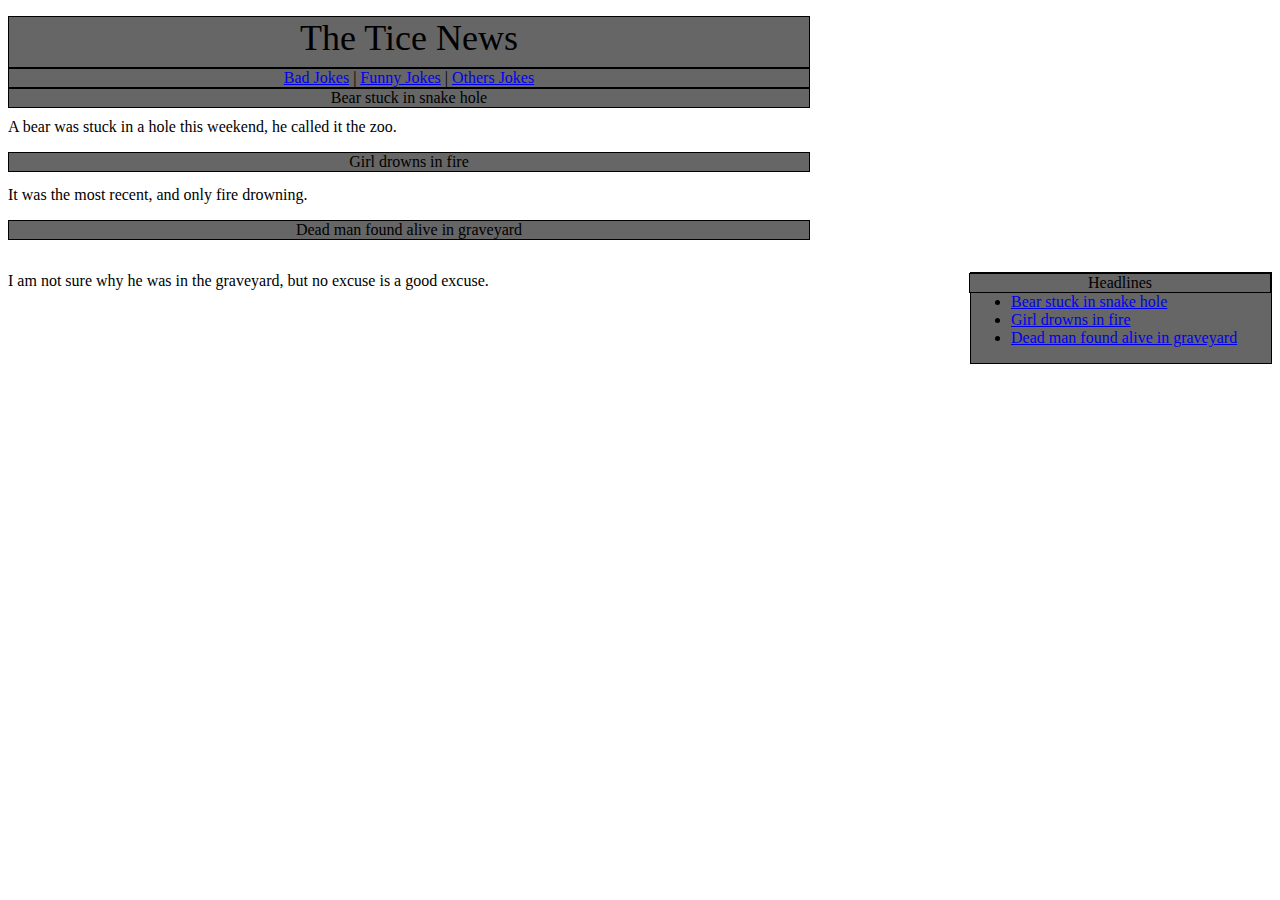
<file: week1/tmn/index.html>
<!DOCTYPE HTML>
<html>
<head>
<meta charset="UTF-8">
<title>Tice News</title>
<style type="text/css">

.sidebar {
	background-color: #666;
	text-align: left;
	float: right;
	height: auto;
	width: 300px;
	padding: 0px;
	border: thin solid #000;
	margin: 0;
}
.navbar {
	background-color: #666;
	float: left;
	height: auto;
	width: 800px;
	padding: 0px;
	border: thin solid #000;
	margin: 0;
	display: inline;
	text-align:center
}
.header {
	background-color: #666;
	float: left;
	height: 50px;
	width: 800px;
	padding: 0px;
	border: thin solid #000;
	margin: 0;
	text-align:center;
	font-size: 36px;
}
.contenth {
	background-color: #666;
	float: left;
	height: auto;
	width: 800px;
	padding: 0px;
	border: thin solid #000;
	margin: 0;
	text-align:center
}
.content {
	float: left;
	height: auto;
	width: 800px;
	margin: 0;
}
.sidebar .sidebar {
	text-align: center;
}
</style>


<header>
<p class="header">The Tice News</p>
</header>

<p>&nbsp;</p>
<nav>
<p class="navbar"><a href="#dead">Bad Jokes</a> | <a href="#dead">Funny Jokes</a> | <a href="#dead">Others Jokes</a></p>
<p>&nbsp;</p>
</nav>

<section>
<p class="contenth">Bear stuck in snake hole</p>
<p>&nbsp;</p>
<p>A bear was stuck in a hole this weekend, he called it the zoo.</p>
<p class="contenth">Girl drowns in fire</p>
<p>&nbsp;</p>
<p class="content">It was the most recent, and only fire drowning.</p>
<p>&nbsp;</p>
<p class="contenth">Dead man found alive in graveyard</p>
<p>&nbsp;</p>
<p class="content">&nbsp;</p>
<p class="content">I am not sure why he was in the graveyard, but no excuse is a good excuse.</p>
</section>
<div class="sidebar">
  <p class="sidebar">Headlines</p>
<ul>
<li><a href="#dead">Bear stuck in snake hole</li>
<li><a href="#dead">Girl drowns in fire</li>
<li><a href="#dead">Dead man found alive in graveyard</li>
</ul>
</div>
</file>
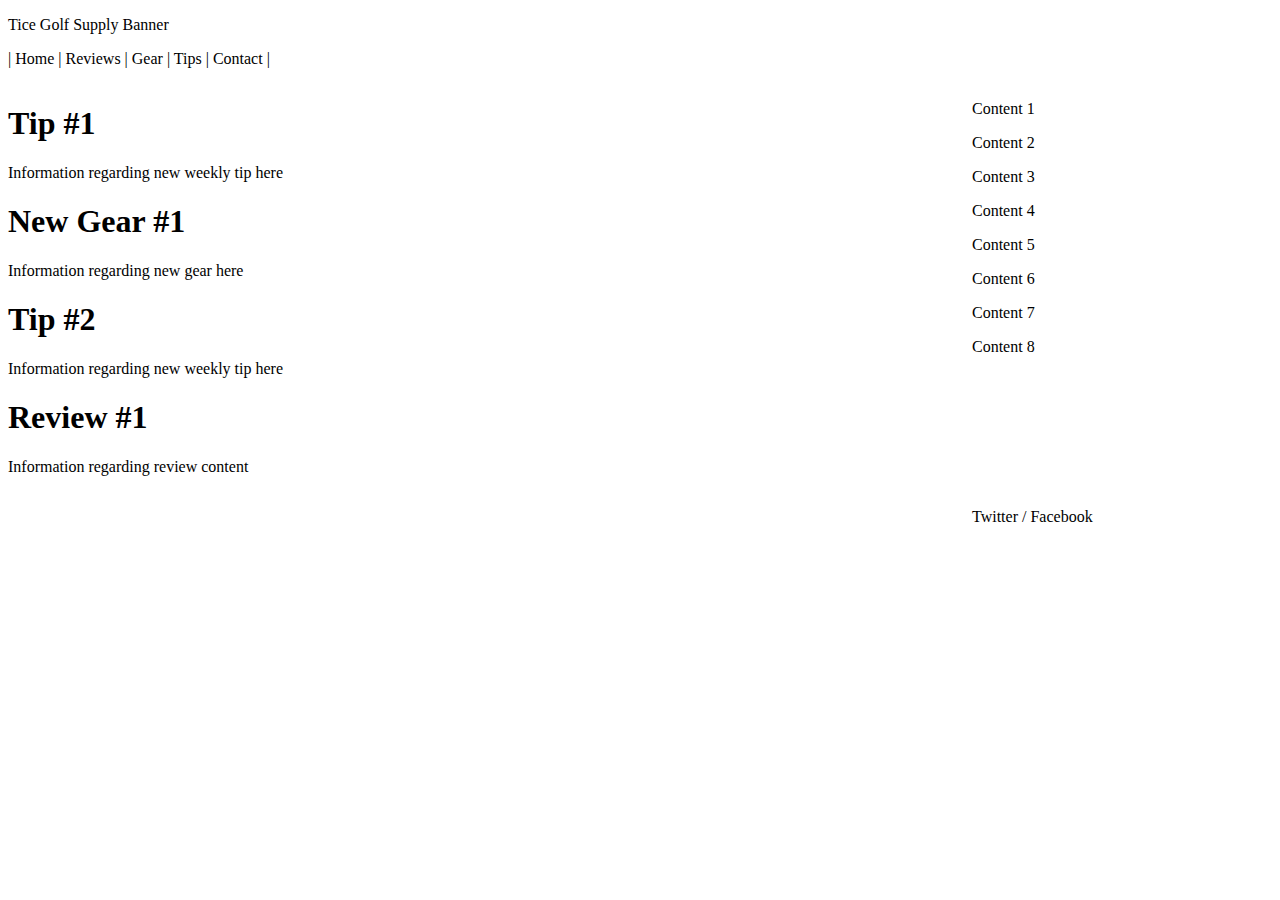
<file: final/tc349-final.html>
<!DOCTYPE HTML>
<html>
<head>

<style>
.sidebar {
	float:right;
	width:300px;
}
.main {
	float:left;
	width:700px;
}
.social {
	clear:both;
	width:300px;
	float:right;
}
	
</style>
<meta charset="UTF-8">
<title>Ryans Golf Supplyt</title>
</head>

<body>

<div class="header">
  <p>Tice Golf Supply Banner</p>
</div>

<div class="nav">
	<p>| Home | Reviews | Gear | Tips | Contact |</p>
</div>
<div class="main">
	<div class="content1">
		<h1>Tip #1</h1>
    	<p>Information regarding new weekly tip here</p>
	</div>

	<div class="content2">
		<h1>New Gear #1</h1>
    	<p>Information regarding new gear here</p>
	</div>

	<div class="content3">
		<h1>Tip #2</h1>
    	<p>Information regarding new weekly tip here</p>
	</div>

	<div class="content1">
		<h1>Review #1</h1>
    	<p>Information regarding review content</p>
	</div>
</div>

<div class="sidebar">
	<p>Content 1</p>
    <p>Content 2</p>
	<p>Content 3</p>
    <p>Content 4</p>
	<p>Content 5</p>
    <p>Content 6</p>
	<p>Content 7</p>
    <p>Content 8</p>
</div>

<div class="social">
	<p>Twitter / Facebook</p>

</body>
</html>
</file>
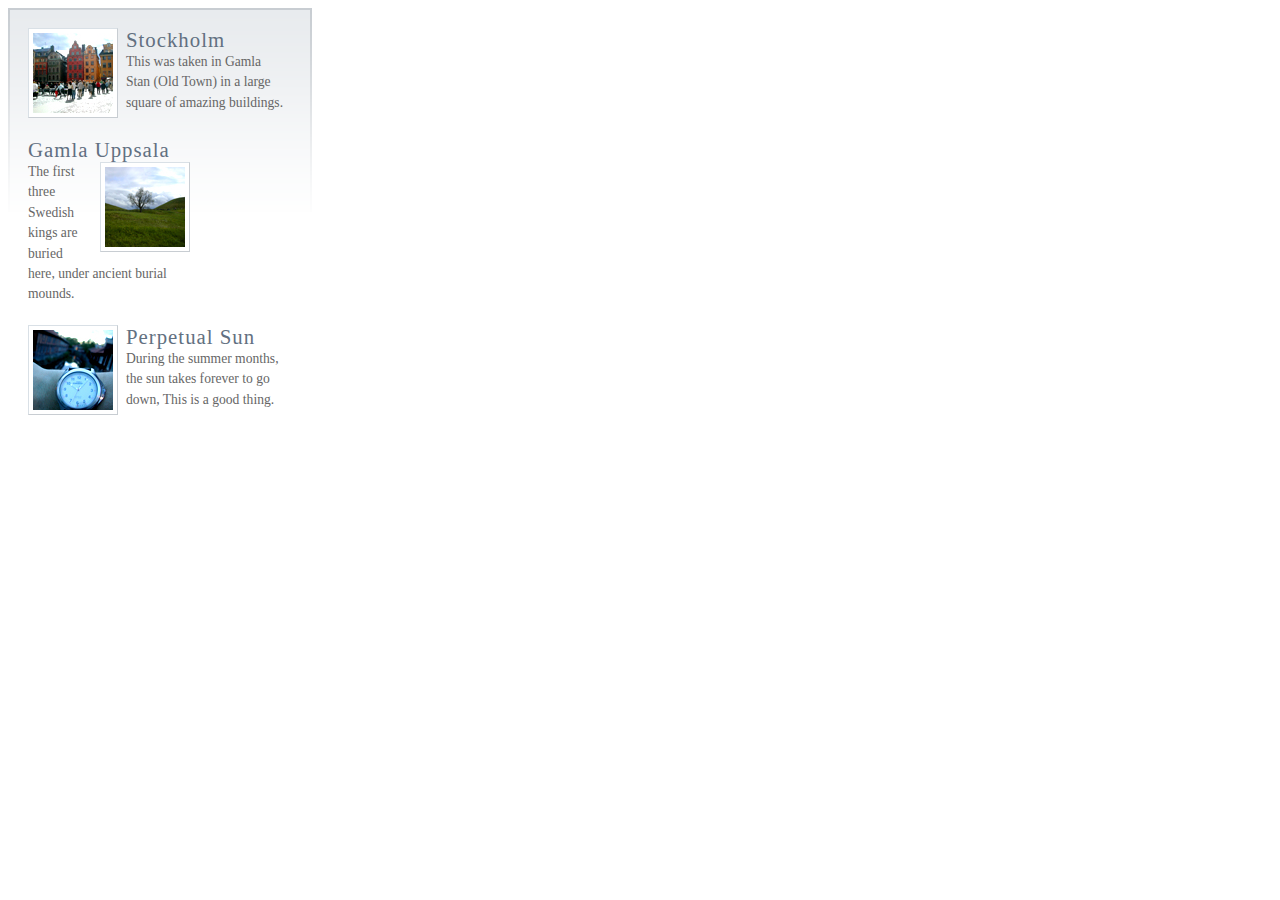
<file: week3/Sweden.html>
<!DOCTYPE HTML>
<html>
<head>
<meta charset="UTF-8">
<title>Ryans Page</title>
<style>

#sweden {
	float: left;
	width: 304px;
	padding: 10px 0;
    background: url(img/bg.gif) no-repeat top left;
}
#sweden dl {
	float: left;
	width: 260px;
	margin: 10px 20px;
	padding: 0;
}
#sweden dt {
	float: right;
	width: 162px;
	margin: 0;
	padding: 0;
	font-size: 130%;
	letter-spacing: 1px;
	color: #627081;
}

#sweden dd {
	margin: 0 0 0 98px;
	padding: 0;
	font-size: 85%;
	line-height: 1.5em;
	color: #666;
}
#sweden dd.img {
	margin: 0;
}
#sweden dd.img img {
	float: left;
	margin: 0 8px 0 0;
	padding: 4px;
	border: 1px solid #D9E0E6;
	border-bottom-color: #C8Cdd2;
	border-right-color: #C8CDD2;
	background: #FFF;
}
#sweden .alt dt {
	float: left;
}
#sweden .alt dd {
	margin: 0 98px 0 0;
}
#sweden .alt dd.img img {
	float: right;
	margin: 0 0 0 8px;
}
</style>

</head>
<body>

<article id="sweden">
	<dl>
    	<dt>Stockholm</dt>
        <dd class="img"><img src="img/gamlastan.jpg" width="80" height="80" alt="Gamla Stan" /> </dd>
        <dd>This was taken in Gamla Stan (Old Town) in a large square of amazing buildings.</dd>
    </dl>
    <dl class="alt">
    	<dt>Gamla Uppsala</dt>
        <dd class="img"><img src="img/uppsala.jpg" width ="80" height="80" alt="Gamla Uppsala" /></dd>
        <dd>The first three Swedish kings are buried here, under ancient burial mounds.</dd>
	</dl>
    <dl>
    	<dt>Perpetual Sun</dt>
        <dd class="img"><img src="img/watch.jpg" width="80" height="80" alt="Wristwatch" /></dd>
        <dd>During the summer months, the sun takes forever to go down, This is a good thing.</dd>
    </dl>
</article>
</body>
</html>
</file>
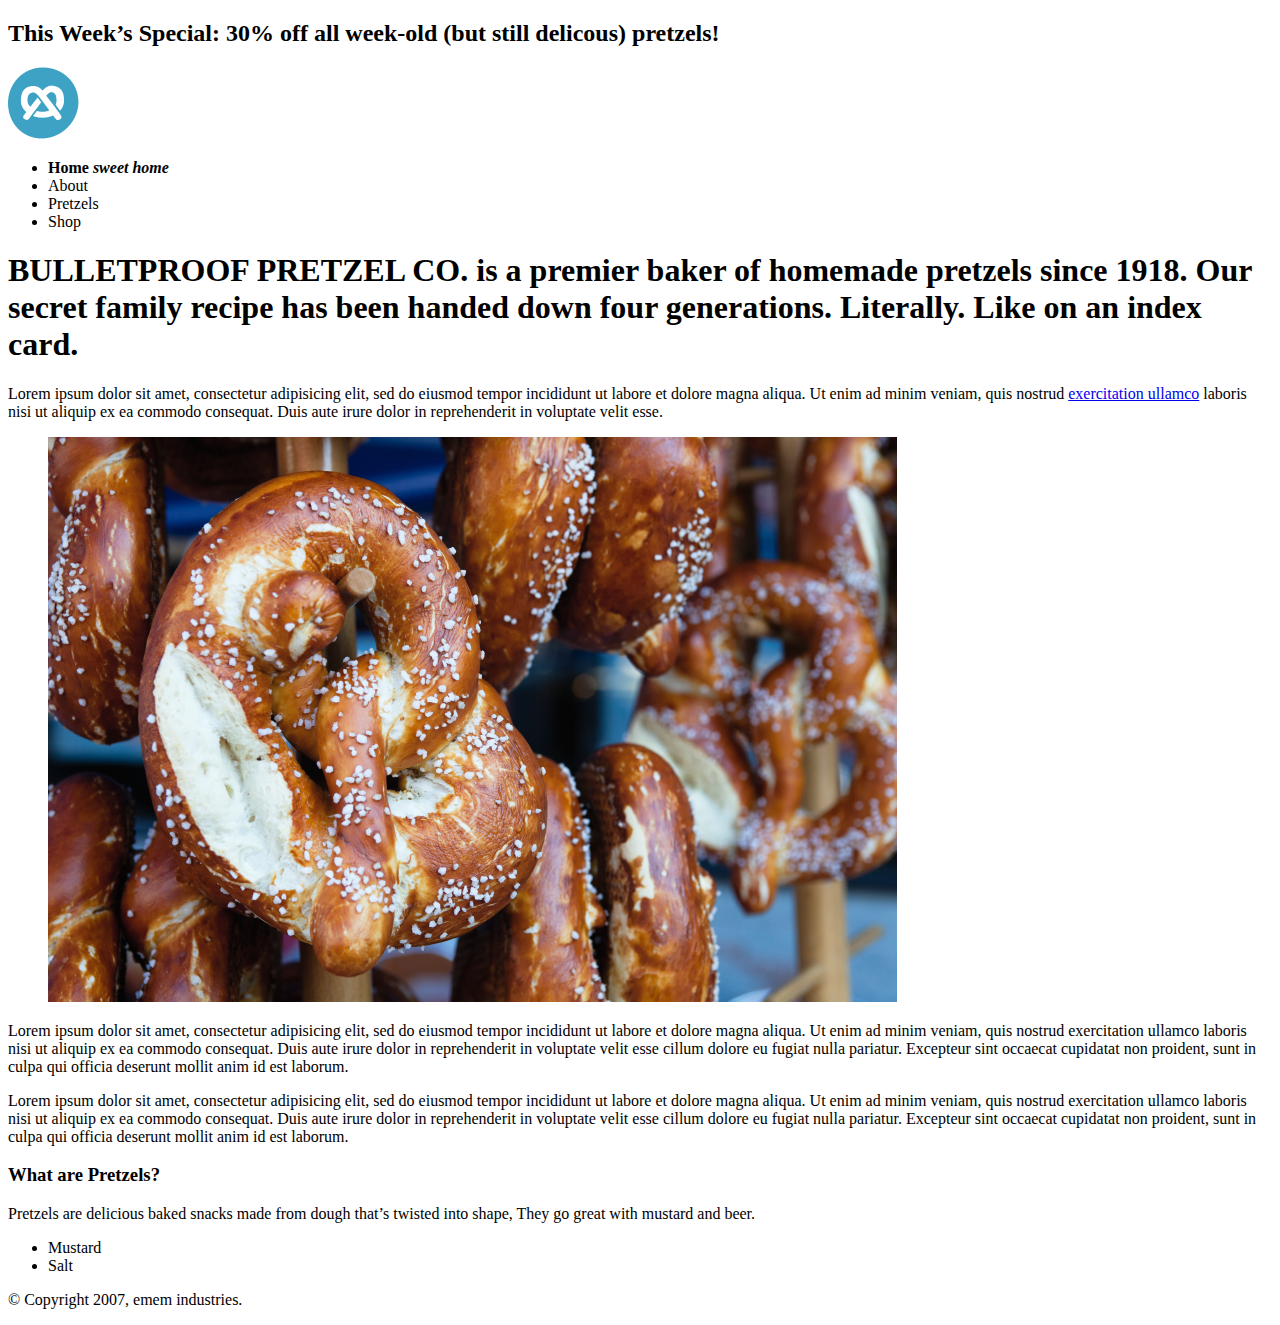
<file: week4/Chap9ticeryan.html>
<!DOCTYPE HTML>
<html>
<head>
<meta name="viewport" content="width=device-width" />

<style>
@media screen and (max-width: 800px) {
	nav[role="navigation"] ul li {
		margin: 26px 0 0 0;
	}
		nav[role="navigation"] ul li a {
		font-size: .9em;
	}
	nav[role="navigation"] ul li a em {
		display: none;
	}
	#main,
	#sidebar {
		float: none;
		width: auto;
		padding: 0;
		font-size: .9em;
		line-height: 1.5;
	}
}
@media screen and (max-width: 550px) {
	#wrap {
		padding: 9 15px;
	}
	#special {
		padding-left: 15px;
		padding-right: 15px;
		font-size: 1.2em;
		line-height: 1.3;
	}
	#logo {
		float: none;
		margin: 0 auto 20px auto;
	}
	nav[role="navigation"] ul {
		text-align: center;
	}
	nav[role="navigation"] ul li {
		float: none;
		display: inline;
		width: auto;
		margin: 0 4px;
		font-size: .75em;
	}
	nav[role="navigation"] ul li a {
		float: none;
		display: inline;
		width: auto;
	}
	nav[role="navigation"] ul li a strong {
		display: inline;
	}
	#main h1 {
		font-size: 1.2em;
		line-height: 1.4;
	}
	footer[role="contentinfo"] p {
		margin-right: 20px;
		margin-left: 20px;
}
figure img, embed, object, video {
	max-width: 100%;
}
div.callout {
	margin: 0 0 20px 0;
	padding: 25px;
	text-align: center;
	background: #f5eacb;
	background: rgba(223,174,42,.2);
	-webkit-border-radius: 10px;
	-moz-border-radius: 10px;
	border-radius; 10px;
}
body {
	font-family: Georgia, serif;
    font-size: 100%;
    color: #4E443C;
    background: #FCFAF5;
    }
#main {
	float: left;
    width: 60%;
    margin: 0 0 30px 0;
    padding: 0 50px 0 0;
    -webkit-box-sizing: border-box;
    -moz-box-sizing: border-box;
    box-sizing: border-box;
    }
#sidebar {
	float: right;
    width: 40%;
    margin: 0 0 30px 0;
    }
#sidebar ul {
	padding-bottom: 20px;
	border-bottom: 1px solid rgba(68,44,24,.12);
	-webkit-column-count: 2;
	-moz-column-count: 2;
	column-count: 2;
}
#sidebar div.callout p {
	margin: 0;
	font-size: 1.1em;
	line-height: 1.4;
}
footer[role="contentinfo"] {
	clear: both;
    }
#wrap {
	max-width: 960px;
	margin: 0 auto;
	padding: 0 30px;
}
#special {
	margin: 0 0 20px 0;
	padding: 10px 30px 16px 30px;
	line-height: 1.3;
	color: rgba(255,255,255,.5);
	background: #6a8087 url(img/special-bg.png) repeat-x -80% 100%;
}
#special h2 {
	max-width: 960px;
	margin: 0 auto;
	fone-weight: normal;
}
#special h2 strong {
	font-family: "Gill Sans" , Helvetica, Arial. sans-serif;;
	font-size: .9em;
	font-weight: normal;
	text-transform: uppercase;
	letter-spacing: 3px;
	color: #fff;
}
header[role="banner"] {
	margin: 0 0 20px 0;
	padding: 0 0 20px 0;
	border-bottom: 3px solid rgba(68,44,24,.12);
}
#logo {
	float: left;
	width: 20%;
}
nav[role="navigation"] ul li {
	float: left;
	width: 20%;
	margin: 20px 0 0 0;
}
nav[role="navigation"] ul li a {
	float: left;
	width: 100%;
}
}
</style>
<meta charset="UTF-8">
<title>Ryans Pretzel Shop</title>
</head>

<body>

<div id="special">
	<h2><strong>This Week&#8217;s Special:</strong> 30% off all week-old (but still delicous) pretzels!</h2>
</div>

<div id="wrap">

<header role="banner">
	<div id="logo">
		<a href="/"><img src="img/logo-mark.png" alt="Bulletproof Pretzel Co." /></a>
    </div>
	
	<nav role="navigation">
		<ul>
   			<li><strong>Home <em>sweet home</em></strong></li>
   			<li>About</li>
   			<li>Pretzels</li>
   			<li>Shop</li>
   		</ul>
	</nav>
</header>

<div id="main" role="main">
	<h1><strong>BULLETPROOF PRETZEL CO.</strong> is a premier baker of homemade pretzels since 1918. Our secret family recipe has been handed down four generations. Literally. Like on an index card.</h1>

<p>Lorem ipsum dolor sit amet, consectetur adipisicing elit, sed do eiusmod tempor incididunt ut labore et dolore magna aliqua. Ut enim ad minim veniam, quis nostrud <a href="#">exercitation ullamco</a> laboris nisi ut aliquip ex ea commodo consequat. Duis aute irure dolor in reprehenderit in voluptate velit esse.</p>
<figure><img src="img/pretzels.jpg" alt="pretzels" /></figure>
<p>Lorem ipsum dolor sit amet, consectetur adipisicing elit, sed do eiusmod tempor incididunt ut labore et dolore magna aliqua. Ut enim ad minim veniam, quis nostrud exercitation ullamco laboris nisi ut aliquip ex ea commodo consequat. Duis aute irure dolor in reprehenderit in voluptate velit esse cillum dolore eu fugiat nulla pariatur. Excepteur sint occaecat cupidatat non proident, sunt in culpa qui officia deserunt mollit anim id est laborum.</p>
<p>Lorem ipsum dolor sit amet, consectetur adipisicing elit, sed do eiusmod tempor incididunt ut labore et dolore magna aliqua. Ut enim ad minim veniam, quis nostrud exercitation ullamco laboris nisi ut aliquip ex ea commodo consequat. Duis aute irure dolor in reprehenderit in voluptate velit esse cillum dolore eu fugiat nulla pariatur. Excepteur sint occaecat cupidatat non proident, sunt in culpa qui officia deserunt mollit anim id est laborum.</p>
</div>


<div id="sidebar" role="complementary">
<div class="callout">
<h3>What are Pretzels?</h3>
<p>Pretzels are delicious baked snacks made from dough that&#8217;s twisted into shape, They go great with mustard and beer.</p>
</div>

<ul>
	<li>Mustard</li>
    <li>Salt</li>


</div> <!-- /wrap -->
<footer role="contentinfo">
	</p>&copy; Copyright 2007, emem industries.</p>
</footer>


</body>
</html>
</file>
